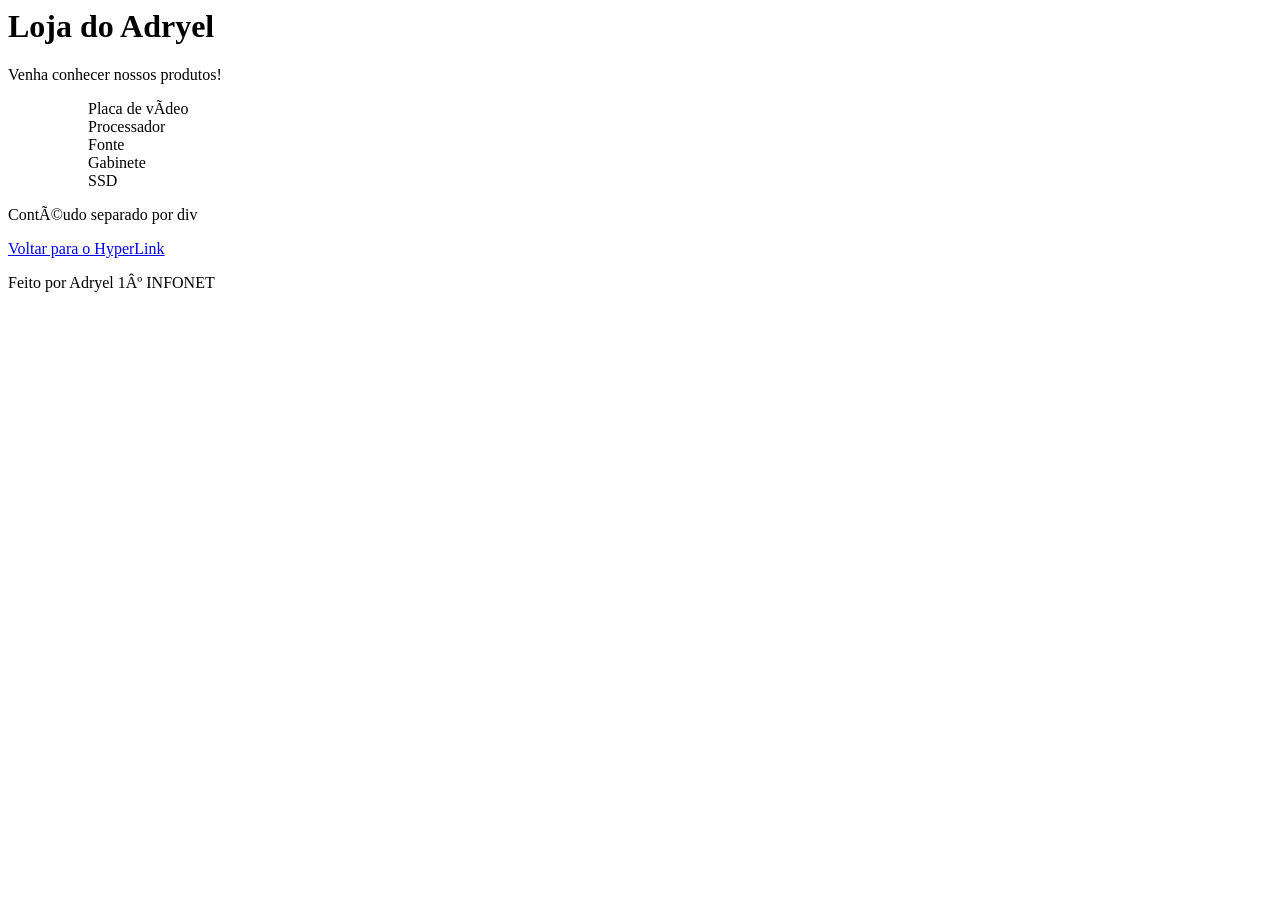
<file: PROJETO LISTAS/index.html>
<html lang="PT-br">
	<head>
		<meta charset="UTF=8">
		<title>Loja do Adryel</title>
	</head>
	
	<body>
		<header>
			<h1>Loja do Adryel</h1>
			<p>Venha conhecer nossos produtos!</p>
		</header>
		
		<main>
			<ol>
				<ol>Placa de vídeo</ol>
				<ol>Processador</ol>
				<ol>Fonte</ol>
				<ol>Gabinete</ol>
				<ol>SSD</ol>
			</ol>
			
			<div>
				<p>Contéudo separado por div</p>
			</div>
			
			<a href="teste.html">Voltar para o HyperLink</a>
		</main>
		
		<footer>
			<p>Feito por Adryel 1º INFONET</p>	
		</footer>
	</body>
</html>
</file>
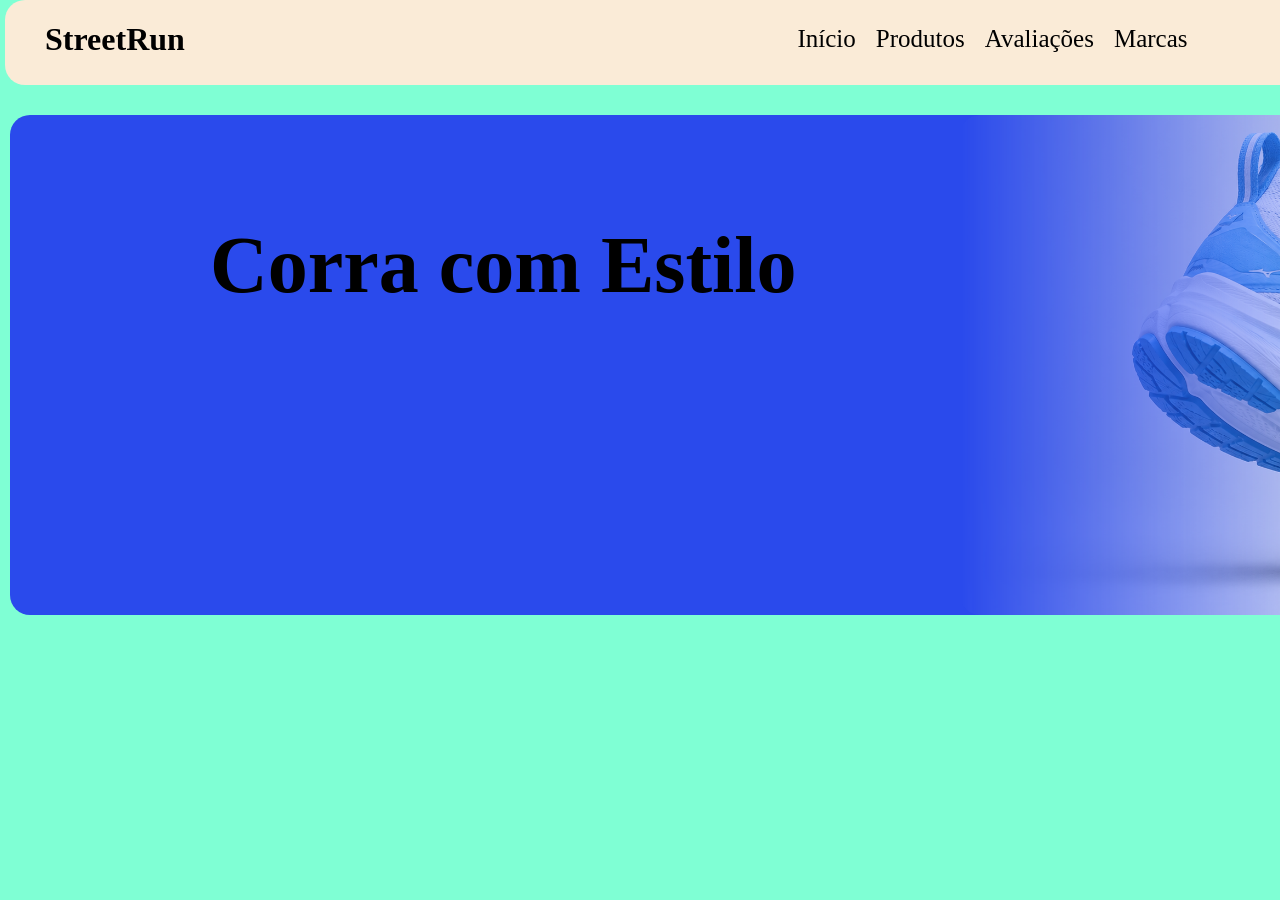
<file: ETEC_IW_2026/PROVA IW 3BIM/index.html>
<!DOCTYPE html>
<html lang="PT-br">
<head>
    <meta charset="UTF-8">
    <link rel="stylesheet" href="style.css">
    <title>StreetRun</title>
</head>
<body>
        <div class="retangulo1">
            <h1 class="logo">StreetRun</h1>
            <div class="itens">
                <p class="inicio">Início</p>
                <p class="produtos">Produtos</p>
                <p class="avali">Avaliações</p>
                <p class="marca">Marcas</p>
                
            </div>
            <div>
                <img class="carrinho" src="carrinho.png">
            </div>
        </div>

        <div class="retangulo2">
            <div class="container-tenis">
                <img class="degrade" src="tenis-degrade.png">
                <h1 class="main">Corra com Estilo</h1>
            </div>
            
        </div>

</body>
</html>
</file>
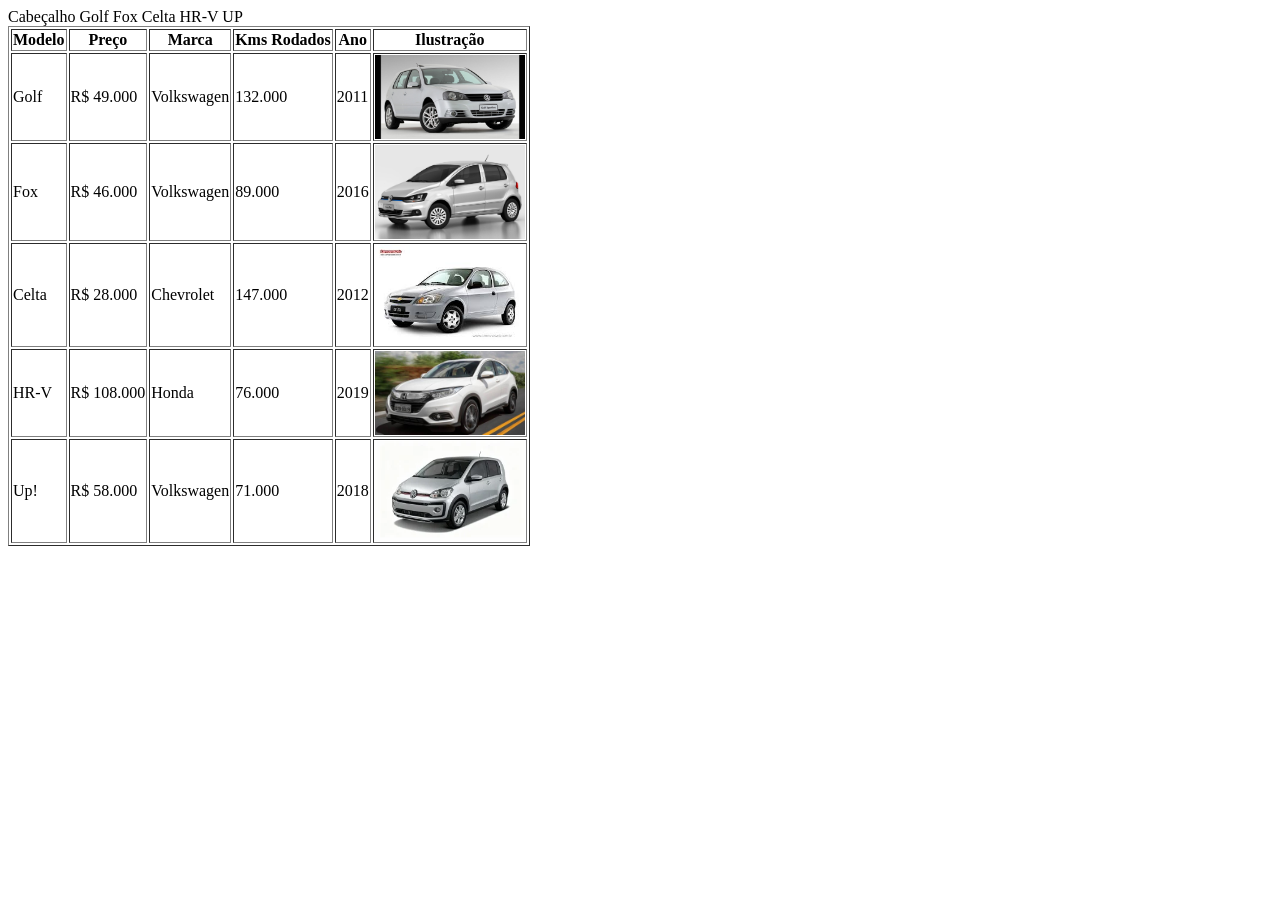
<file: Tabela HTML/index/Atividade_Tabela.html>
<html lang="pt-BR">
	<head>
		<meta charset="UTF-8">
		<title>Atividade-Tabela</title>
	</head>
	
	<body>
		<table border=1>
			<tr> Cabeçalho
				<th>Modelo</th>
				<th>Preço</th>
				<th>Marca</th>
				<th>Kms Rodados</th>
				<th>Ano</th>
				<th>Ilustração</th>
			</tr>
			
			<tr> Golf
				<td>Golf</td>
				<td>R$ 49.000</td>
				<td>Volkswagen</td>
				<td>132.000</td>
				<td>2011</td>
				<td>
					<img style="width: 150px" src="../Imagenss/golf2011.jpg">
				</td>
			</tr>
			
			<tr> Fox
				<td>Fox</td>
				<td>R$ 46.000</td>
				<td>Volkswagen</td>
				<td>89.000</td>
				<td>2016</td>
				<td>
					<img style="width: 150px" src="../Imagenss/fox2016.jpg">
				</td>
			</tr>
			
			<tr> Celta
				<td>Celta</td>
				<td>R$ 28.000</td>
				<td>Chevrolet</td>
				<td>147.000</td>
				<td>2012</td>
				<td>
					<img style="width: 150px" src="../Imagenss/celta2012.jpg">
				</td>
			</tr>
			
			<tr> HR-V
				<td>HR-V</td>
				<td>R$ 108.000</td>
				<td>Honda</td>
				<td>76.000</td>
				<td>2019</td>
				<td>
					<img style="width: 150px" src="../Imagenss/hrv2019.jpg">
				</td>
			</tr>
			
			<tr> UP
				<td>Up!</td>
				<td>R$ 58.000</td>
				<td>Volkswagen</td>
				<td>71.000</td>
				<td>2018</td>
				<td>
					<img style="width: 150px" src="../Imagenss/up2018.webp">
				</td>
			</tr>
		</table>
	</body>
</html>
</file>
<file: ETEC_IW_2026/PROVA IW 3BIM/style.css>
html {
    background-color: aquamarine
}

.retangulo1 {
    background-color: antiquewhite;
    height: 85px;
    width: 1910px;
    display: flex;
    justify-content: space-between;
    border-radius: 20px;
    position: relative;
    left: 5px;
    margin-bottom: 30px;
}

.logo {
    height: 75px;
    width: 100px;
    position: relative;
    left: 40px;
}

body {
    margin: 0px;
}

.inicio {
    font-size: 25px;
    position: relative;
}

.produtos {
   font-size: 25px;
    position: relative;
}

.avali {
    font-size: 25px;
    position: relative;
}

.marca {
    font-size: 25px;
    position: relative;
}

.itens {
    display: flex;
    flex-direction: row;
    gap: 20px;
}

.carrinho {
    justify-self: flex-end;
    position: relative;
    top: 19px;
    right: 40px;
    height: 35px;
    width: 35px;
}

.retangulo2 {
    background-color: rgb(42, 74, 236);
    height: 500px;
    width: 1900px;
    border-radius: 20px;
    position: relative;
    left: 10px;

}

.container-tenis {
    display: inline-block;
    background-color: #0000;
    position: relative;
}

.degrade {
    display: block;
    width: 950px;
    height: 500px;
    -webkit-mask-image: linear-gradient(to bottom, rgba(0,0,0,1) 50%, rgba(0,0,0,0) 100%);
  mask-image: linear-gradient(to left, rgba(0,0,0,1) 50%, rgba(0,0,0,0) 100%);
  border-radius: 20px;
  position: relative;
  left: 950px;
}

.main {
    display: flex;
    position: absolute;
    bottom: 50%;
    font-size: 80px;
    left: 200px;
}
</file>
